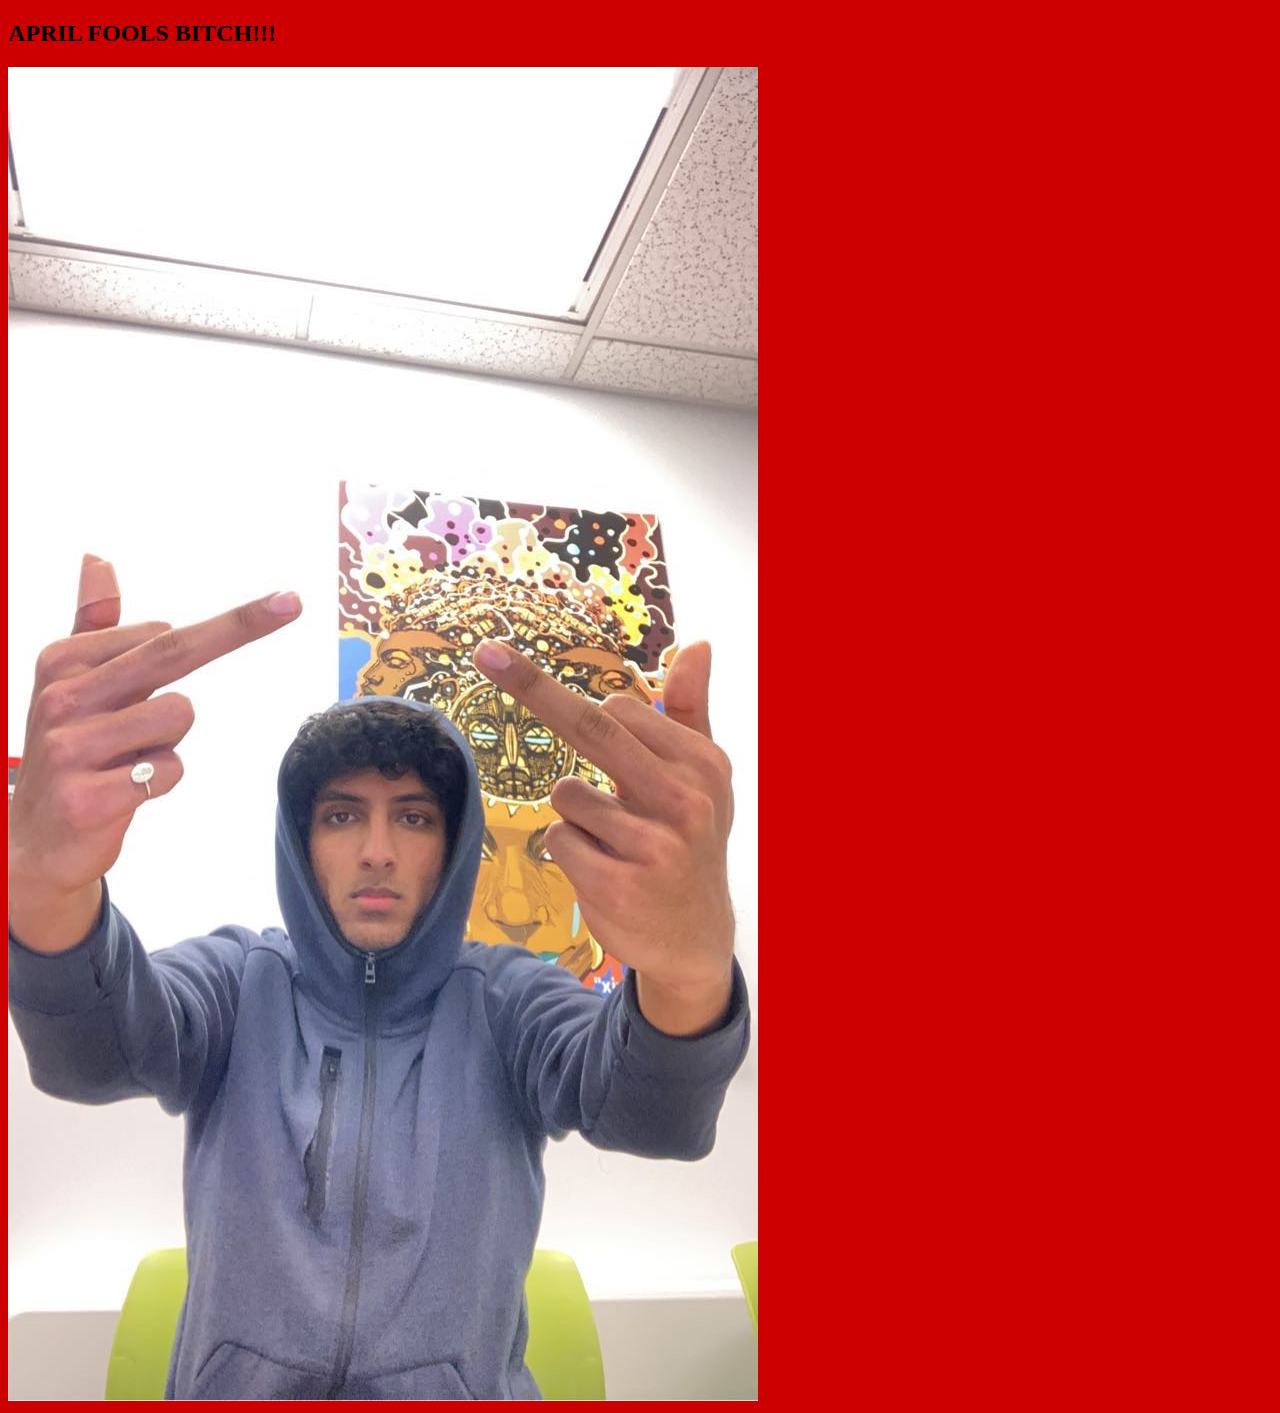
<file: index.html>
<!DOCTYPE html>
    <!--
      -Name: [Rohit Arun]
      -UnityID: [rarun3]
      -Date: [2/18/22]
      -Assignment: [Webpages Independent Assignment]
      -Description: [Creating a webpage using html.]
      -->
    <html xmlns="http://www.w3.org/1999/xhtml">
    <head>
        <meta charset="UTF-8" />
        <link href="style.css" rel="stylesheet" type="text/css" />
        <title>The Rohit Arun Page</title>
        <h2>APRIL FOOLS BITCH!!!</h2>
    </head>

    <body>
        
    <img src="IMG_5324.jpeg" alt="Click Me!">


    </body>

</html>
</file>
<file: style.css>
/*
-Name: [Rohit Arun]
-UnityID: [rarun3]
-Date: [2/18/22]
-Assignment: [Webpages Independent Assignment]
-Description: [Creating a webpage using html and style sheet.]
 */

 body {
     Background-color:#CC0000;
 }

 .table-border {
     border: 2px solid #03E4FF;
 }

 .photo-border {

     border: 2px solid #21EB55;
 }
</file>
